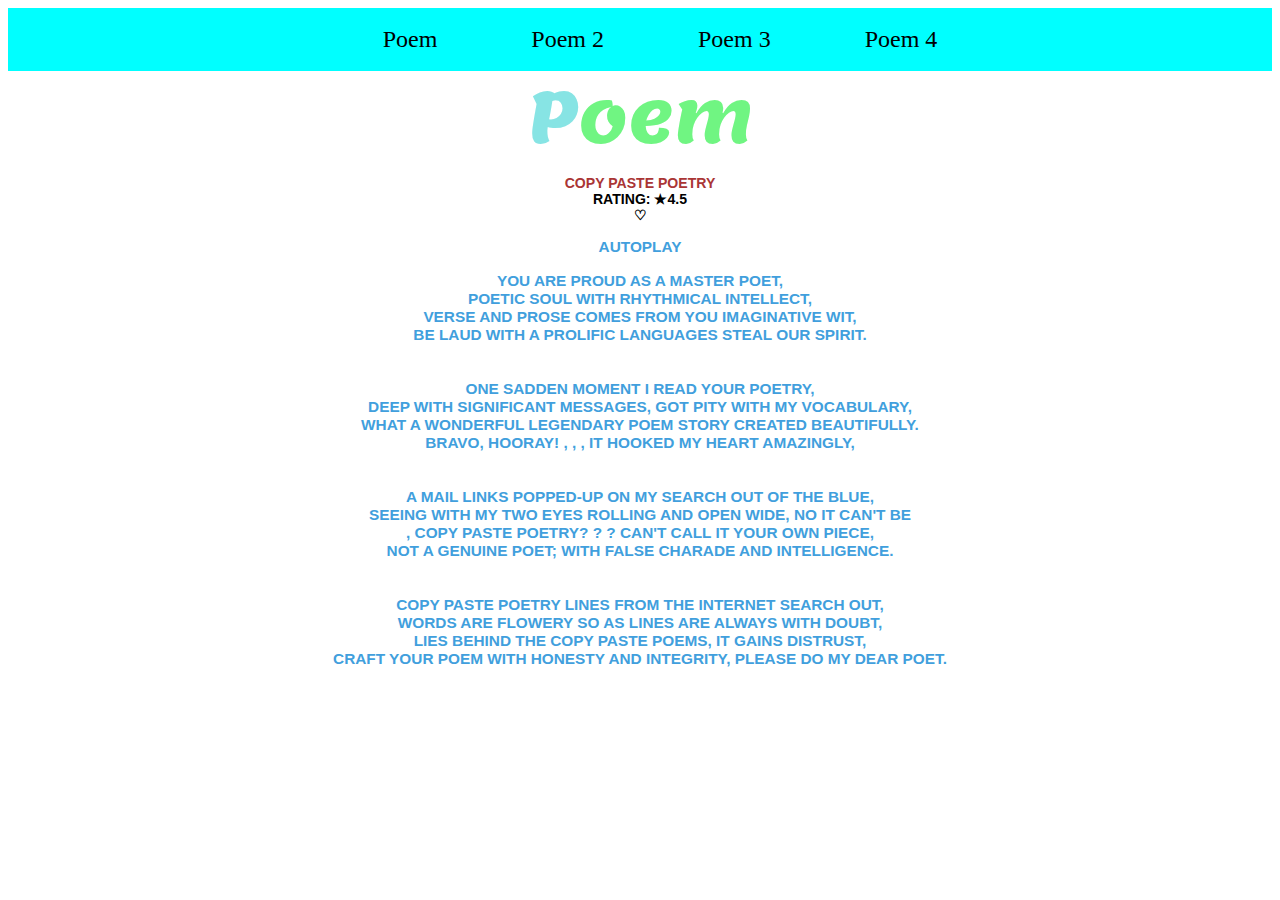
<file: index.html>
<!DOCTYPE html>
<html lang="en">
<head>
    <meta charset="UTF-8">
    <meta name="viewport" content="width=device-width, initial-scale=1.0">
    <title>poem webite</title>
    <link rel="preconnect" href="https://fonts.googleapis.com">
<link rel="preconnect" href="https://fonts.gstatic.com" crossorigin>
<link href="https://fonts.googleapis.com/css2?family=Lemon&family=Mulish:ital,wght@0,200..1000;1,200..1000&display=swap" rel="stylesheet">
    <link rel="stylesheet" href="style.css">
</head>
<body>
    <div id="navbar">
    <ul>
        <li><a href="./index.html">Poem</a></li>
        <li><a href="./poem2.html">Poem 2</a></li>
        <li><a href="./poem3.html">Poem 3</a></li>
        <li><a href="./poem4.html">Poem 4</a></li>
    </ul>
   </div>
   <div id="content">
<h1 > <span id="poem1"> P</span>oem</h1>
<p><span id="head2">Copy Paste Poetry</span><br>
    <span id="head3">Rating: ★4.5<br> ♡</span>
</p>
<div id="poem">
<p>Autoplay</p>
    
    <p>
        You are proud as a master poet,<br>
Poetic soul with rhythmical intellect,<br>
Verse and prose comes from you imaginative wit,<br>
Be laud with a prolific languages steal our spirit.<br>
<br><br>
One sadden moment I read your poetry,<br>
Deep with significant messages, got pity with my vocabulary,<br>
What a wonderful legendary poem story created beautifully.<br>
Bravo, hooray! , , , it hooked my heart amazingly,<br>
<br><br>

A mail links popped-up on my search out of the blue,<br>
Seeing with my two eyes rolling and open wide, no it can't be<br>,
Copy paste poetry? ? ? Can't call it your own piece,<br>
Not a genuine poet; with false charade and intelligence.<br>
<br><br>

Copy paste poetry lines from the internet search out,<br>
Words are flowery so as lines are always with doubt,<br>
Lies behind the copy paste poems, it gains distrust,<br>
Craft your poem with honesty and integrity, please do my dear poet.<br>
</p>
</div>
</div>
</body>
</html>
</file>
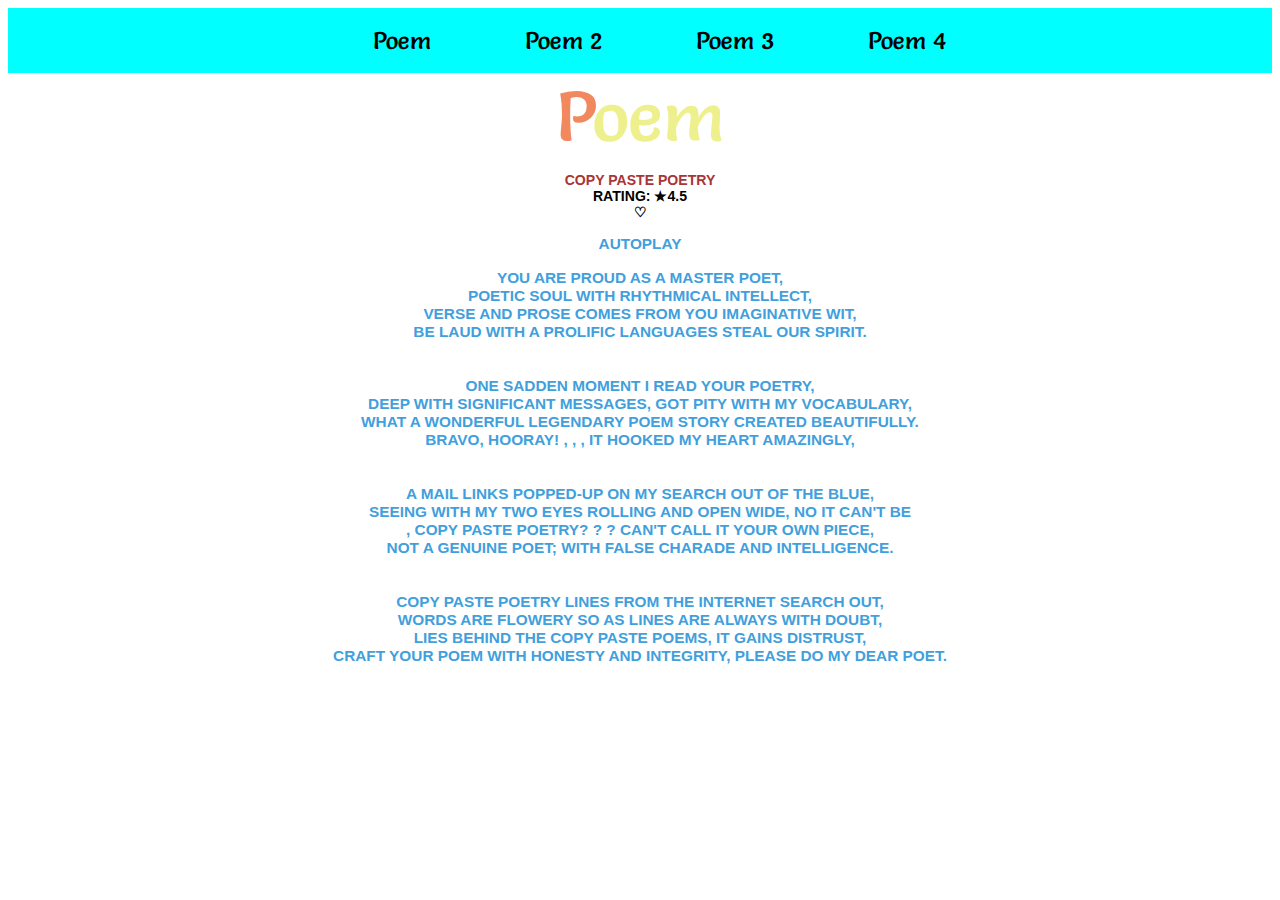
<file: poem2.html>
<!DOCTYPE html>
<html lang="en">
<head>
    <meta charset="UTF-8">
    <meta name="viewport" content="width=device-width, initial-scale=1.0">
    <title>Poem 2</title>
    <link rel="preconnect" href="https://fonts.googleapis.com">
<link rel="preconnect" href="https://fonts.gstatic.com" crossorigin>
<link href="https://fonts.googleapis.com/css2?family=Lemon&family=Mulish:ital,wght@0,200..1000;1,200..1000&family=Salsa&display=swap" rel="stylesheet">
<link rel="stylesheet" href="style.css">
</head>
<body>
    <div id="navbar">
    <ul>
        <li><a href="./index.html">Poem</a></li>
        <li><a href="./poem2.html">Poem 2</a></li>
        <li><a href="./poem3.html">Poem 3</a></li>
        <li><a href="./poem4.html">Poem 4</a></li>
    </ul>
   </div>
   <div id="content">
<h1 id="p2"> <span id="poem2"> P</span>oem</h1>
<p><span id="head2">Copy Paste Poetry</span><br>
    <span id="head3">Rating: ★4.5<br> ♡</span>
</p>
<div id="poem">
<p>Autoplay</p>
    
    <p>
        You are proud as a master poet,<br>
Poetic soul with rhythmical intellect,<br>
Verse and prose comes from you imaginative wit,<br>
Be laud with a prolific languages steal our spirit.<br>
<br><br>
One sadden moment I read your poetry,<br>
Deep with significant messages, got pity with my vocabulary,<br>
What a wonderful legendary poem story created beautifully.<br>
Bravo, hooray! , , , it hooked my heart amazingly,<br>
<br><br>

A mail links popped-up on my search out of the blue,<br>
Seeing with my two eyes rolling and open wide, no it can't be<br>,
Copy paste poetry? ? ? Can't call it your own piece,<br>
Not a genuine poet; with false charade and intelligence.<br>
<br><br>

Copy paste poetry lines from the internet search out,<br>
Words are flowery so as lines are always with doubt,<br>
Lies behind the copy paste poems, it gains distrust,<br>
Craft your poem with honesty and integrity, please do my dear poet.<br>
</p>
</div>
</div>
</body>
</html>
</file>
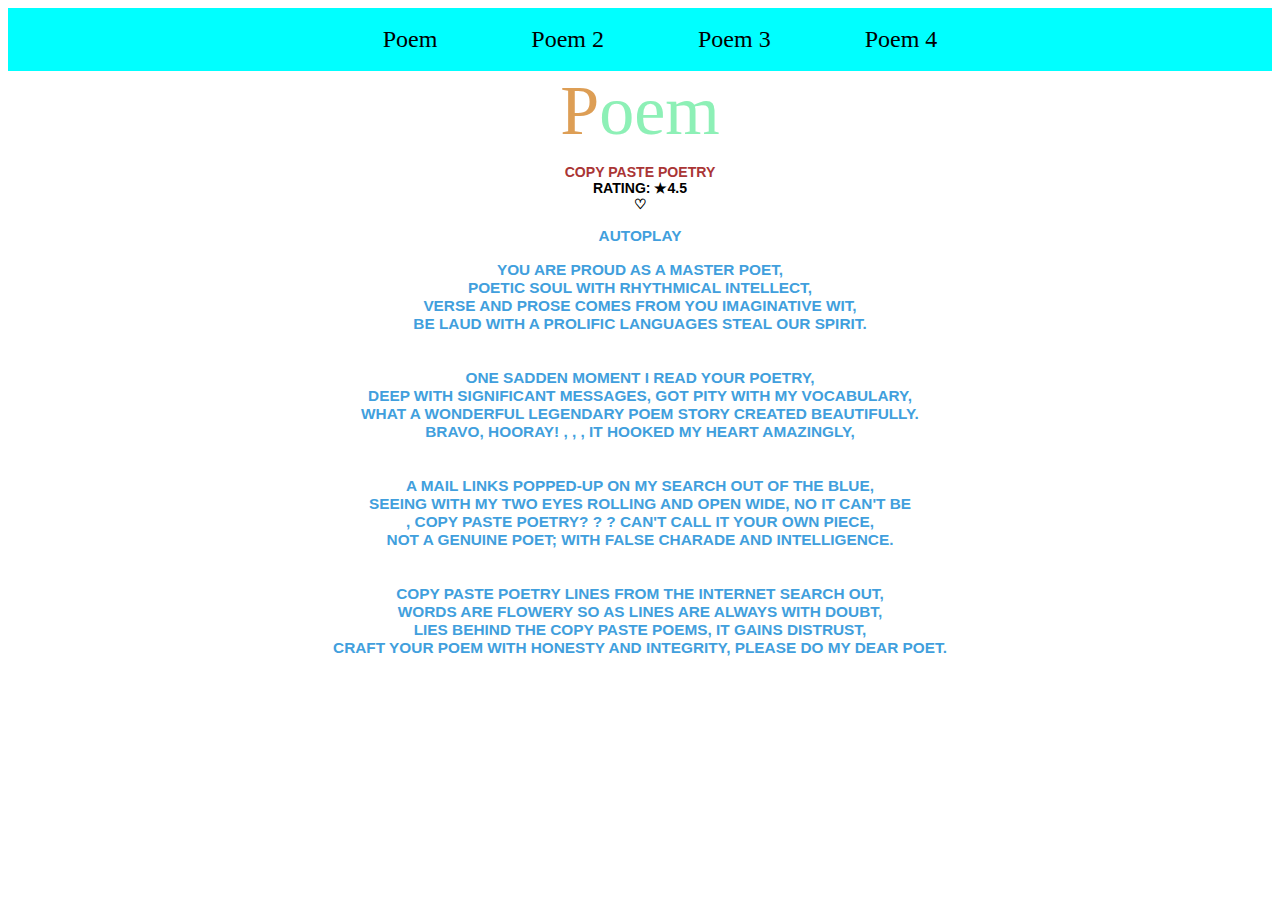
<file: poem3.html>
<!DOCTYPE html>
<html lang="en">
<head>
    <meta charset="UTF-8">
    <meta name="viewport" content="width=device-width, initial-scale=1.0">
    <title>Poem 3</title>
    <link rel="stylesheet" href="style.css">
</head>
<body>
    <div id="navbar">
    <ul>
        <li><a href="./index.html">Poem</a></li>
        <li><a href="./poem2.html">Poem 2</a></li>
        <li><a href="./poem3.html">Poem 3</a></li>
        <li><a href="./poem4.html">Poem 4</a></li>
    </ul>
   </div>
   <div id="content">
<h1 id="p3"> <span id="poem3"> P</span>oem</h1>
<p><span id="head2">Copy Paste Poetry</span><br>
    <span id="head3">Rating: ★4.5<br> ♡</span>
</p>
<div id="poem">
<p>Autoplay</p>
    
    <p>
        You are proud as a master poet,<br>
Poetic soul with rhythmical intellect,<br>
Verse and prose comes from you imaginative wit,<br>
Be laud with a prolific languages steal our spirit.<br>
<br><br>
One sadden moment I read your poetry,<br>
Deep with significant messages, got pity with my vocabulary,<br>
What a wonderful legendary poem story created beautifully.<br>
Bravo, hooray! , , , it hooked my heart amazingly,<br>
<br><br>

A mail links popped-up on my search out of the blue,<br>
Seeing with my two eyes rolling and open wide, no it can't be<br>,
Copy paste poetry? ? ? Can't call it your own piece,<br>
Not a genuine poet; with false charade and intelligence.<br>
<br><br>

Copy paste poetry lines from the internet search out,<br>
Words are flowery so as lines are always with doubt,<br>
Lies behind the copy paste poems, it gains distrust,<br>
Craft your poem with honesty and integrity, please do my dear poet.<br>
</p>
</div>
</div>
</body>
</html>
</file>
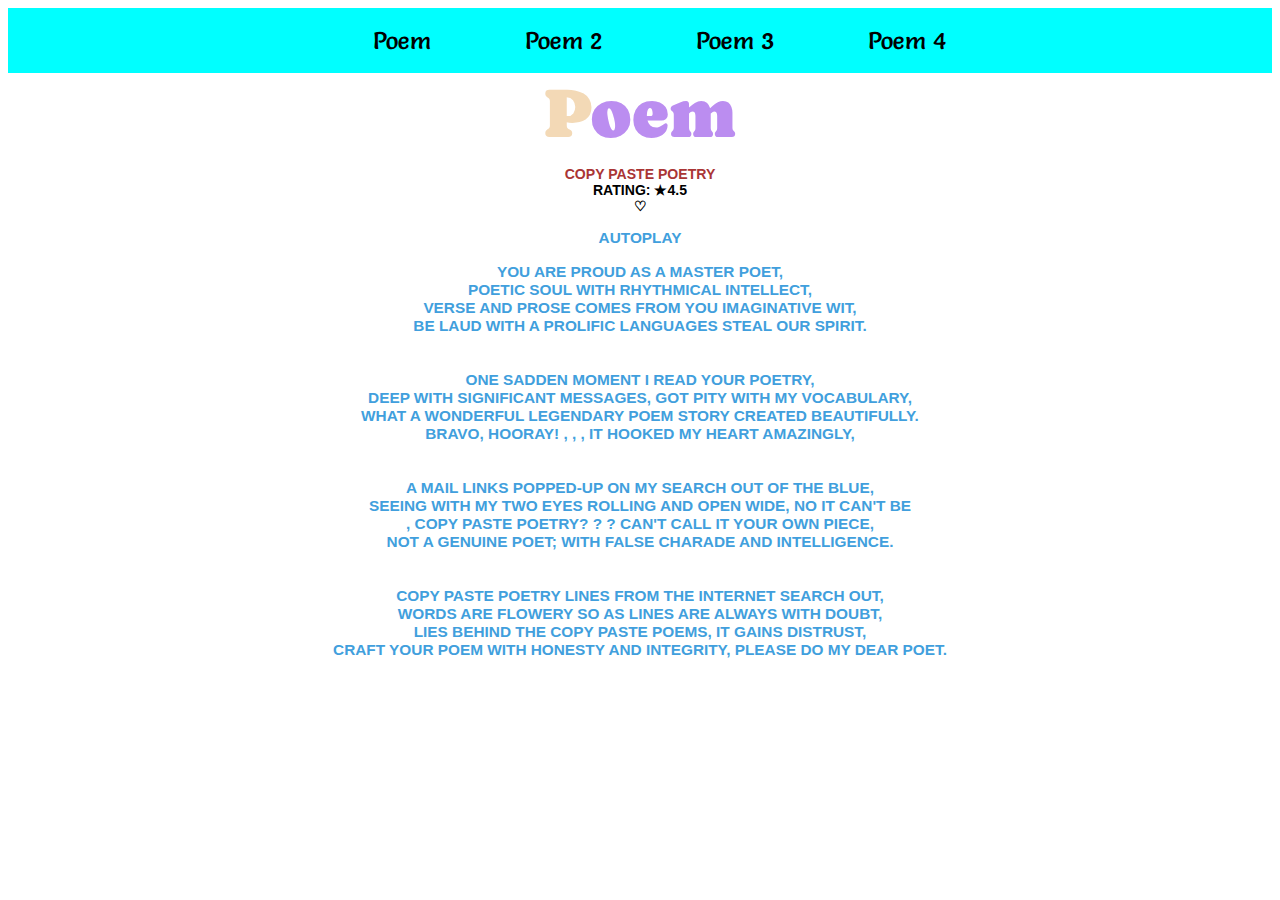
<file: poem4.html>
<!DOCTYPE html>
<html lang="en">
<head>
    <meta charset="UTF-8">
    <meta name="viewport" content="width=device-width, initial-scale=1.0">
    <title>Poem 4</title>
    <link rel="preconnect" href="https://fonts.googleapis.com">
<link rel="preconnect" href="https://fonts.gstatic.com" crossorigin>
<link href="https://fonts.googleapis.com/css2?family=Caprasimo&family=Lemon&family=Mulish:ital,wght@0,200..1000;1,200..1000&family=Pacifico&family=Salsa&family=Space+Grotesk:wght@300..700&display=swap" rel="stylesheet">
    <link rel="stylesheet" href="style.css">
</head>
<body>
    <div id="navbar">
    <ul>
        <li><a href="./index.html">Poem</a></li>
        <li><a href="./poem2.html">Poem 2</a></li>
        <li><a href="./poem3.html">Poem 3</a></li>
        <li><a href="./poem4.html">Poem 4</a></li>
    </ul>
   </div>
   <div id="content">
<h1 id="p4"> <span id="poem4"> P</span>oem</h1>
<p><span id="head2">Copy Paste Poetry</span><br>
    <span id="head3">Rating: ★4.5<br> ♡</span>
</p>
<div id="poem">
<p>Autoplay</p>
    
    <p>
        You are proud as a master poet,<br>
Poetic soul with rhythmical intellect,<br>
Verse and prose comes from you imaginative wit,<br>
Be laud with a prolific languages steal our spirit.<br>
<br><br>
One sadden moment I read your poetry,<br>
Deep with significant messages, got pity with my vocabulary,<br>
What a wonderful legendary poem story created beautifully.<br>
Bravo, hooray! , , , it hooked my heart amazingly,<br>
<br><br>

A mail links popped-up on my search out of the blue,<br>
Seeing with my two eyes rolling and open wide, no it can't be<br>,
Copy paste poetry? ? ? Can't call it your own piece,<br>
Not a genuine poet; with false charade and intelligence.<br>
<br><br>

Copy paste poetry lines from the internet search out,<br>
Words are flowery so as lines are always with doubt,<br>
Lies behind the copy paste poems, it gains distrust,<br>
Craft your poem with honesty and integrity, please do my dear poet.<br>
</p>
</div>
</div>
</body>
</html>
</file>
<file: style.css>
ul{
   text-align: center;
}
li{
    margin: 45px;
    display: inline;
    padding:auto;
    font-weight: bolder;
    font-size: x-large;

}
#poem{
    color: #419fdd;
    font-size: 120%;
    font-family: Arial, Helvetica, sans-serif;
    text-transform: uppercase;
   
}
#navbar{
    background-color: #00ffff;
   
    padding: 2px;
}
*{
    text-align: center;
}
a:hover{

    color:#c0f3f3;
    text-shadow: 2px 2px black;
}
a{
    
    font-family: "Salsa", cursive;
    font-weight: 400;
    font-style: normal;
    color: black;
    text-decoration: none;
}
#head2{
    color: #aa3535;
    font-size: 110%;
    font-family: Arial, Helvetica, sans-serif;
    text-transform: uppercase;
    font-weight: bold;

}
#head3{
    font-size: 110%;
    font-family: Arial, Helvetica, sans-serif;
    text-transform: uppercase;
    font-weight: bold;
    margin: auto;    
}
#poem1{
    
    color: #87e4e4;     

}
h1{
    font-family: "Lemon", serif;
    font-weight: 400;
    font-style: normal; 
    font-size: 70px;
    margin: auto;
    color: #70f582;
}
h1:hover{
    text-shadow: 2px 2px black;
}
p{
    font-size: 80%;
    font-family: Arial, Helvetica, sans-serif;
    text-transform: uppercase;
    font-weight: bold;
}

#poem2{
    color: #f1885e;
    font-family: "Salsa", cursive;
  font-weight: 400;
  font-style: normal;
}
#p2{
    font-family: "Salsa", cursive;
    font-weight: 400;
    font-style: normal; 
    font-size: 70px;
    margin: auto;
    color: #eef08d; 
}
#p3{
    
        font-family: "Pacifico", cursive;
        font-weight: 400;
        font-style: normal;
        font-size: 70px;
    margin: auto;
    color: #8df0b6; 
      
}
#poem3{
    color: #ce7209b0;
    font-family: "Pacifico", cursive;
        font-weight: 400;
        font-style: normal;
}

#p4{
    font-family: "Caprasimo", serif;
    font-weight: 400;
    font-style: normal;
    font-size: 70px;
    margin: auto;
    color: #bb8df0; 
  }
  #poem4{
    color: #f3d9b6;
    font-family: "Caprasimo", serif;
    font-weight: 400;
    font-style: normal;

  }
</file>
